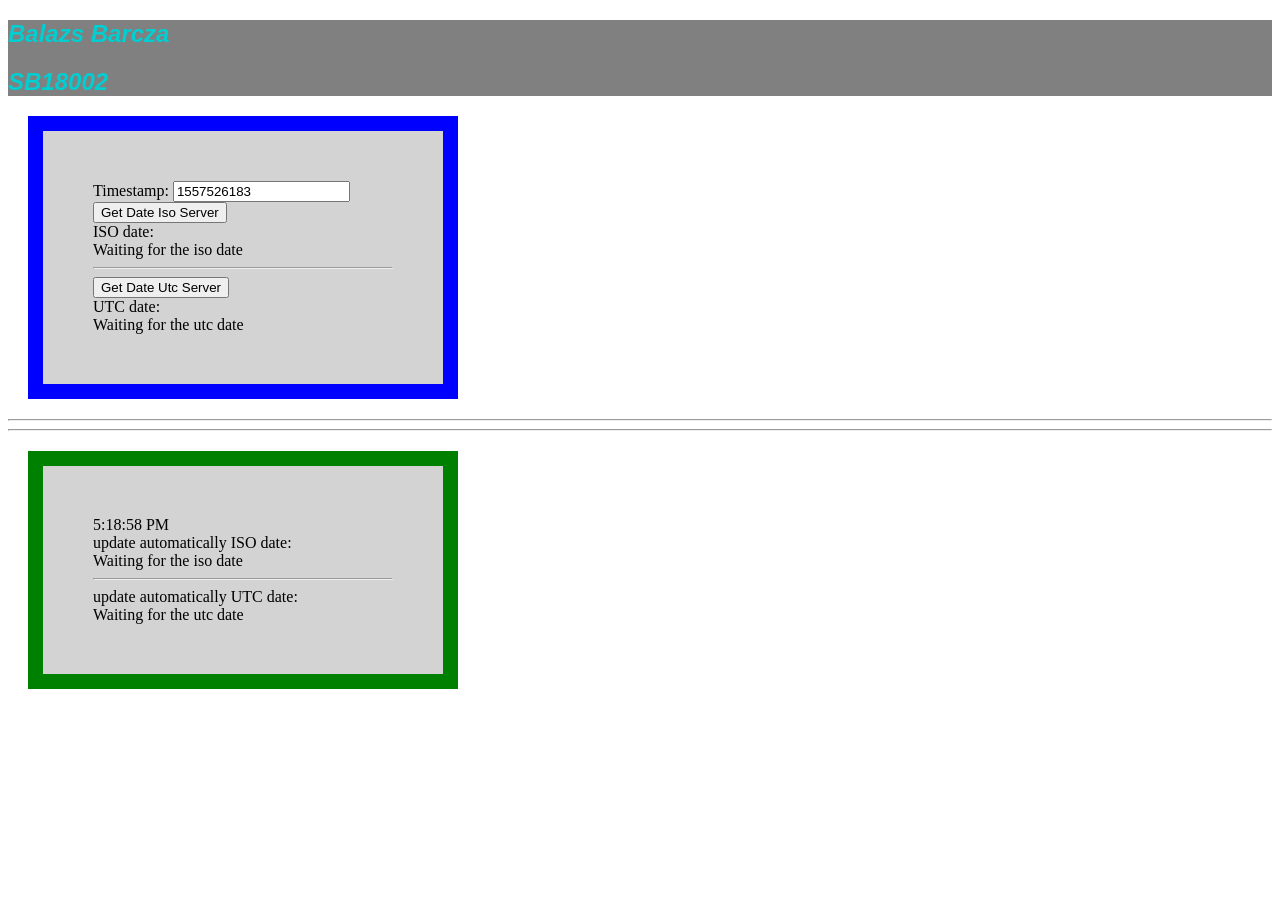
<file: aggregator/src/main/resources/static/index.html>
<!DOCTYPE html>
<html>
    <head>

        <title>CCT Project</title>
        <link rel="stylesheet" type="text/css" href="style.css">
        <script src="https://code.jquery.com/jquery-3.4.0.min.js"></script>
        <script src="https://ajax.googleapis.com/ajax/libs/jquery/3.4.0/jquery.min.js"></script>
        <script src="code.js"></script>
        <script>
            $(document).ready(function () {
                // Here you need to add the code for calling the server (Remember, $.get(...)) and replace the content in HTML.
                alert('jQuery is ready')
            })
        </script>
    <httpProtocol>  
        <customHeaders>  
         <add name="Access-Control-Allow-Origin" value="*" />  
         <add name="Access-Control-Allow-Headers" value="Content-Type" />  
         <add name="Access-Control-Allow-Methods" value="GET, POST, PUT, DELETE, OPTIONS" />  
        </customHeaders>  
      </httpProtocol> 


  <!--Access-Control-Allow-Origin: : http://isodate.kubernetes.cafe-->

    </head>
    
    <body>
        <div>
            <div class="colorText">
                 <h2>Balazs Barcza</h2>
                 <h2>SB18002</h2>
            </div>
            <div class="boxT">
                Timestamp: <input id="Timestamp" type="number" value="1557526183"><br>
                <button class="col button button-outline button-round" onclick="sendDataIsoServer()">Get Date Iso Server</button>
                <br>
                ISO date: <div id="isodataHolder">Waiting for the iso date</div>
                <hr>
                <button class="col button button-outline button-round" onclick="sendDataUtcServer()">Get Date Utc Server</button>
                <br>
                UTC date: <div id="utcdataHolder">Waiting for the utc date</div>
            </div>
            <hr>
            <hr>
            <div class="box">
                <div id="gettimes">Time here</div>
                update automatically ISO date: <div id="isodataHolderAuto">Waiting for the iso date</div>
                <hr>
                update automatically UTC date: <div id="utcdataHolderAuto">Waiting for the utc date</div>
            </div>
            
        </div>
    </body>
</html>
</file>
<file: aggregator/src/main/resources/static/style.css>
.colorText{
    background-color: gray;
    font-family: Verdana, Geneva, Tahoma, sans-serif;
    font-style: italic;
    color: darkturquoise;
}
.boxT{
    background-color: lightgrey;
    width: 300px;
    border: 15px solid blue;
    padding: 50px;
    margin: 20px;
}
.box{
    background-color: lightgrey;
    width: 300px;
    border: 15px solid green;
    padding: 50px;
    margin: 20px;
}
</file>
